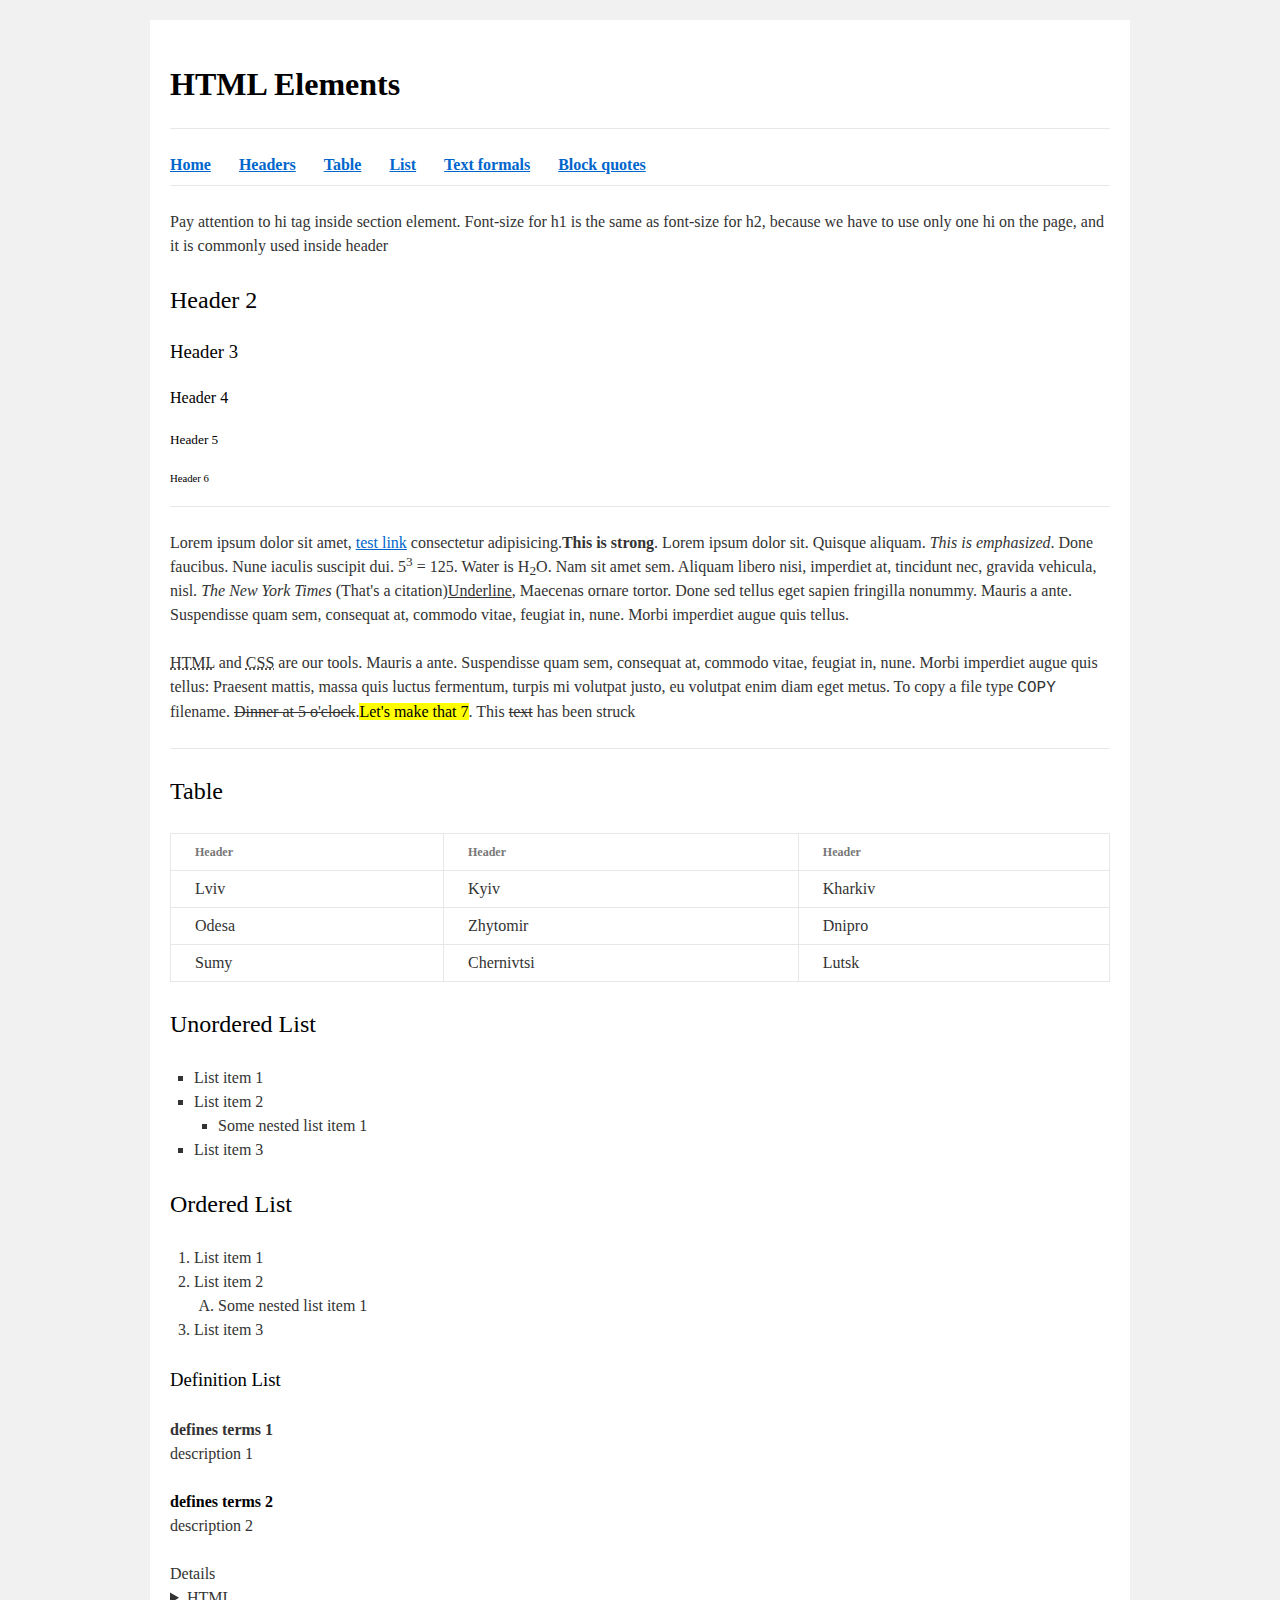
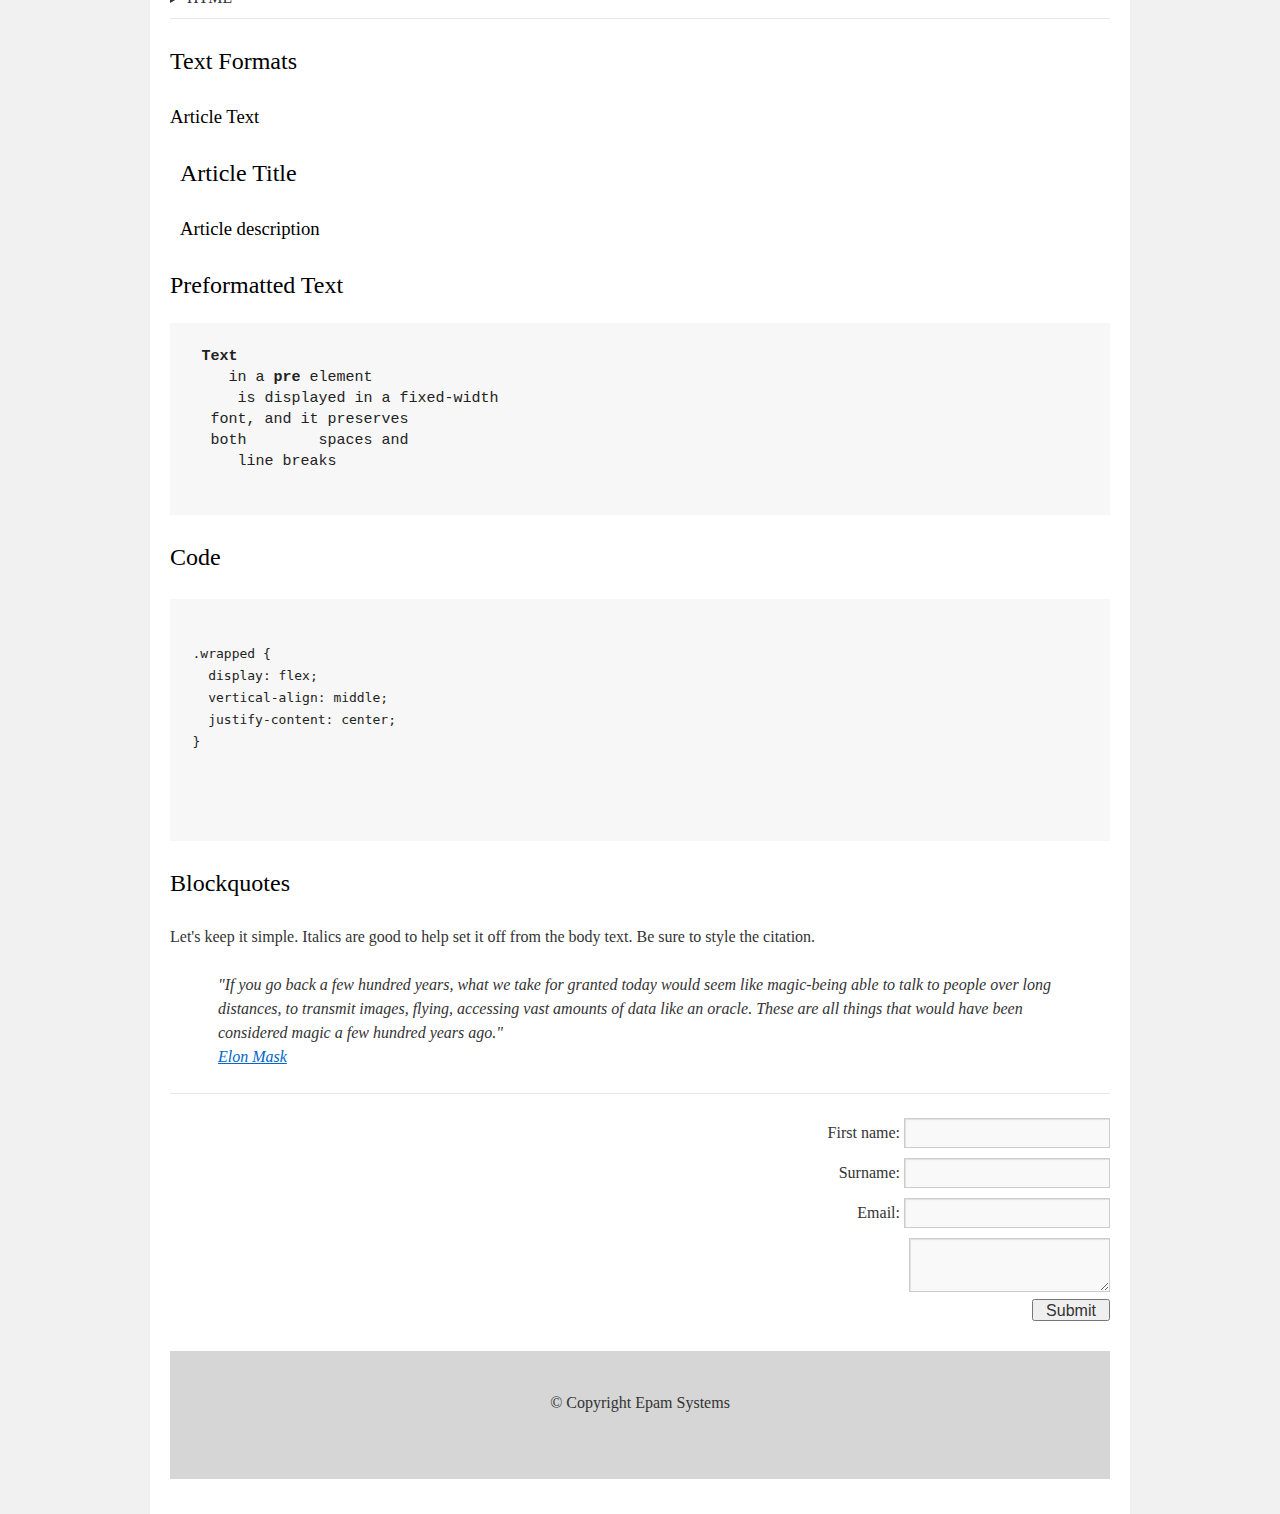
<file: homework/index.html>
<!DOCTYPE html>
<html lang="en">

<head>
  <meta charset="utf-8">
  <title>HTML Basics</title>
  <link rel="stylesheet" href="style.css">
</head>

<body>
  <div id="wrapper">
    <div id="main">
      <div id="container">
        <div id="content" role="main">
          <main><h1><b>HTML Elements</b></h1></main>
          <hr>
          <a href="#"><b>Home</b></a>  &nbsp;  &nbsp;  &nbsp;  <a href="#"><b>Headers</b></a> &nbsp;  &nbsp;  &nbsp; <a href="#"><b>Table</b></a> &nbsp;  &nbsp;  &nbsp; <a href="#"><b>List</b></a> &nbsp;  &nbsp;  &nbsp; <a href="#"><b>Text formals</b></a> &nbsp;  &nbsp;  &nbsp; <a href="#"><b>Block quotes</b></a>
          <hr>
          <p> Pay attention to hi tag inside section element. Font-size for h1 is the same as font-size for h2, because we have to use only one hi on the page, and it is commonly used inside header</p>
          <h2>Header 2</h2>
          <h3>Header 3</h3>
          <h4>Header 4</h4>
          <h5>Header 5</h5>
          <h6>Header 6</h6>
          <hr>
          <p>Lorem ipsum dolor sit amet, <a href="#">test link</a> consectetur adipisicing.<strong>This is strong</strong>. Lorem ipsum dolor sit. Quisque aliquam.<em> This is
            emphasized</em>. Done faucibus. Nune iaculis suscipit dui. 5<sup>3</sup> = 125. Water is H<sub>2</sub>O. Nam sit amet sem. Aliquam libero nisi, imperdiet at,
            tincidunt nec, gravida vehicula, nisl. <cite>The New York Times</cite> (That's a citation)<u>Underline</u>, Maecenas ornare tortor. Done sed tellus eget sapien fringilla nonummy. Mauris a ante. Suspendisse quam sem, consequat at, commodo vitae, feugiat in, nune. Morbi imperdiet augue quis tellus.</p>
          <p><abbr title="whatever">HTML</abbr> and <abbr title="whatever">CSS</abbr> are our tools. Mauris a ante. Suspendisse quam sem, consequat at, commodo vitae, feugiat in, nune. Morbi imperdiet augue quis tellus: Praesent mattis, massa quis luctus fermentum, turpis mi volutpat justo, eu volutpat enim diam eget metus. To copy a file type <samp>COPY</samp> filename. <s>Dinner at 5 o'clock</s>.<mark>Let's make that 7</mark>. This <s>text</s> has been struck </p>
          <hr>
          <p><h2>Table</h2></p>
          <table>
            <thread>
              <tr>
                <th>Header</th>
                <th>Header</th>
                <th>Header</th>
              </tr>
            </thread>
            <tr>
              <td>Lviv</td>
              <td>Kyiv</td>
              <td>Kharkiv</td>
            </tr>
            <tr>
              <td>Odesa</td>
              <td>Zhytomir</td>
              <td>Dnipro</td>
            </tr>
            <tr>
              <td>Sumy</td>
              <td>Chernivtsi</td>
              <td>Lutsk</td>
            </tr>
          </table>
          <p><h2>Unordered List</h2></p>
          <ul>
            <li>List item 1</li>
            <li>List item 2</li>
            <ul>
            <li>Some nested list item 1</li>
            </ul>
            <li>List item 3</li>
          </ul>
          <p><h2>Ordered List</h2></p>
          <ol>
            <li>List item 1</li>
            <li>List item 2</li>
            <ol type="A"><li>Some nested list item 1</li></ol>
            <li>List item 3</li>
          </ol>
          <p><h3>Definition List</h3></p>
          <dl>
          <b>defines terms 1</b>
            <p>description 1</p>
          <dt><b>defines terms 2</b></dt>
          <p>description 2</p>
          </dl>
          Details<details>bebebubu<summary>HTML</summary></details>
          <hr>
          <p><h2>Text Formats</h2></p>
          <p><h3>Article Text</h3></p>
          <article>
            <header>
              <h2>Article Title</h2>
            </header>
            <p><h3>Article description</h3></p>
          </article>
          <h2>Preformatted Text</h2>
          <pre>
 <b>Text</b>
    in a <b>pre</b> element
     is displayed in a fixed-width
  font, and it preserves
  both        spaces and
     line breaks
          </pre>
          </pre><p><h2>Code</h2></p>
          <pre>
          <p><code>.wrapped {<br>&nbsp;&nbsp;display: flex;<br>&nbsp;&nbsp;vertical-align: middle;<br>&nbsp;&nbsp;justify-content: center;<br>}</code></p>
          </pre>
          <p><h2>Blockquotes</h2></p>
          <p>Let's keep it simple. Italics are good to help set it off from the body text. Be sure to style the citation.</p>
          <blockquote>
            <p>"If you go back a few hundred years, what we take for granted today would seem like magic-being able to talk to people over long distances, to transmit images, flying, accessing vast amounts of data like an oracle. These are all things that would have been considered magic a few hundred years ago."<br><a href="#">Elon Mask</a></p>
          </blockquote>
          <hr>
          <form>
            <lable>First name:</lable>
            <input type="text" name="login"><br>
            <lable>Surname:</lable>
            <input type="text" name="login"><br>
            <lable>Email:</lable>
            <input type="text" name="login"><br>
            <textarea></textarea>
            <br>
            <input type="submit" value="Submit" style = "width: 78px; height:22px">
            </form>
          <footer><p>© Copyright Epam Systems</p></footer>
        </div>
      </div>
    </div>
  </div>
</body>

</html>
</file>
<file: homework/style.css>
html,body,div,span,applet,object,iframe,h1,h2,h3,h4,h5,h6,p,blockquote,pre,a,abbr,acronym,address,big,cite,code,del,dfn,em,font,img,ins,kbd,q,s,samp,small,strike,strong,sub,sup,tt,var,b,u,i,center,dl,dt,dd,ol,ul,li,fieldset,form,label,legend,table,caption,tbody,tfoot,thead,tr,th,td{background:transparent;border:0;margin:0;padding:0;vertical-align:baseline}body{line-height:1}h1,h2,h3,h4,h5,h6{clear:both;font-weight:normal}ol,ul{list-style:none}blockquote{quotes:none}blockquote:before,blockquote:after{content:'';content:none}del{text-decoration:line-through}table{border-collapse:collapse;border-spacing:0}a img{border:0}#container{float:left;margin:0 -240px 0 0;width:100%}#primary,#secondary{float:right;overflow:hidden;width:220px}#secondary{clear:right}#footer{clear:both;width:100%}.one-column #content{margin:0 auto;width:640px}.single-attachment #content{margin:0 auto;width:900px}body,input,textarea,.page-title span,.pingback a.url{font-family:Georgia,"Bitstream Charter",serif}h3#comments-title,h3#reply-title,#access .menu,#access div.menu ul,#cancel-comment-reply-link,.form-allowed-tags,#site-info,#site-title,#wp-calendar,.comment-meta,.comment-body tr th,.comment-body thead th,.entry-content label,.entry-content tr th,.entry-content thead th,.entry-meta,.entry-title,.entry-utility,#respond label,.navigation,.page-title,.pingback p,.reply,.widget-title,.wp-caption-text{font-family:"Helvetica Neue",Arial,Helvetica,"Nimbus Sans L",sans-serif}input[type="submit"]{font-family:"Helvetica Neue",Arial,Helvetica,"Nimbus Sans L",sans-serif}pre{font-family:"Courier 10 Pitch",Courier,monospace}code{font-family:Monaco,Consolas,"Andale Mono","DejaVu Sans Mono",monospace}#access .menu-header,div.menu,#colophon,#branding,#main,#wrapper{margin:0 auto;width:940px}#wrapper{background:#fff;margin-top:20px;padding:0 20px}#footer-widget-area{overflow:hidden}#footer-widget-area .widget-area{float:left;margin-right:20px;width:220px}#footer-widget-area #fourth{margin-right:0}#site-info{float:left;font-size:14px;font-weight:bold;width:700px}#site-generator{float:right;width:220px}body{background:#f1f1f1}body,input,textarea{color:#666;font-size:12px;line-height:18px}hr{background-color:#e7e7e7;border:0;clear:both;height:1px;margin-bottom:18px}p{margin-bottom:18px}ul{list-style:square;margin:0 0 18px 1.5em}ol{list-style:decimal;margin:0 0 18px 1.5em}ol ol{list-style:upper-alpha}ol ol ol{list-style:lower-roman}ol ol ol ol{list-style:lower-alpha}ul ul,ol ol,ul ol,ol ul{margin-bottom:0}dl{margin:0 0 24px 0}dt{font-weight:bold}dd{margin-bottom:18px}strong{font-weight:bold}cite,em,i{font-style:italic}big{font-size:131.25%}ins{background:#ffc;text-decoration:none}blockquote{font-style:italic;padding:0 3em}blockquote cite,blockquote em,blockquote i{font-style:normal}pre{background:#f7f7f7;color:#222;line-height:18px;margin-bottom:18px;overflow:auto;padding:1.5em}abbr,acronym{cursor:help}sup,sub{height:0;line-height:1;position:relative;vertical-align:baseline}sup{bottom:1ex}sub{top:.5ex}small{font-size:smaller}input{margin-bottom:10px}input[type="text"],input[type="password"],input[type="email"],input[type="url"],input[type="number"],textarea{background:#f9f9f9;border:1px solid #ccc;box-shadow:inset 1px 1px 1px rgba(0,0,0,0.1);-moz-box-shadow:inset 1px 1px 1px rgba(0,0,0,0.1);-webkit-box-shadow:inset 1px 1px 1px rgba(0,0,0,0.1);padding:2px}a:link{color:#06c}a:visited{color:#743399}a:active,a:hover{color:#ff4b33}.screen-reader-text{clip:rect(1px,1px,1px,1px);overflow:hidden;position:absolute !important;height:1px;width:1px}#header{padding:30px 0 0 0}#site-title{float:left;font-size:30px;line-height:36px;margin:0 0 18px 0;width:700px}#site-title a{color:#000;font-weight:bold;text-decoration:none}#site-description{color:#000;clear:right;float:right;font-style:italic;margin:15px 0 18px 0;opacity:.65;width:220px}#branding img{border-top:4px solid #000;border-bottom:1px solid #000;display:block;float:left}#access{background:#000;display:block;float:left;margin:0 auto;width:940px}#access .menu-header,div.menu{font-size:13px;margin-left:12px;width:928px}#access .menu-header ul,div.menu ul{list-style:none;margin:0}#access .menu-header li,div.menu li{float:left;position:relative}#access a{color:#aaa;display:block;line-height:38px;padding:0 10px;text-decoration:none}#access ul ul{box-shadow:0 3px 3px rgba(0,0,0,0.2);-moz-box-shadow:0 3px 3px rgba(0,0,0,0.2);-webkit-box-shadow:0 3px 3px rgba(0,0,0,0.2);display:none;position:absolute;top:38px;left:0;float:left;width:180px;z-index:99999}#access ul ul li{min-width:180px}#access ul ul ul{left:100%;top:0}#access ul ul a{background:#333;line-height:1em;padding:10px;width:160px;height:auto}#access li:hover>a,#access ul ul:hover>a{background:#333;color:#fff}#access ul li:hover>ul{display:block}#access ul li.current_page_item>a,#access ul li.current_page_ancestor>a,#access ul li.current-menu-ancestor>a,#access ul li.current-menu-item>a,#access ul li.current-menu-parent>a{color:#fff}* html #access ul li.current_page_item a,* html #access ul li.current_page_ancestor a,* html #access ul li.current-menu-ancestor a,* html #access ul li.current-menu-item a,* html #access ul li.current-menu-parent a,* html #access ul li a:hover{color:#fff}#main{clear:both;overflow:hidden;padding:40px 0 0 0}#content{margin-bottom:36px}#content,#content input,#content textarea{color:#333;font-size:16px;line-height:24px}#content p,#content ul,#content ol,#content dd,#content pre,#content hr{margin-bottom:24px}#content ul ul,#content ol ol,#content ul ol,#content ol ul{margin-bottom:0}#content pre,#content kbd,#content tt,#content var{font-size:15px;line-height:21px}#content code{font-size:13px}#content dt,#content th{color:#000}#content h1,#content h2,#content h3,#content h4,#content h5,#content h6{color:#000;line-height:1.5em;margin:0 0 20px 0}#content table{border:1px solid #e7e7e7;margin:0 -1px 24px 0;text-align:left;width:100%}#content tr th,#content thead th{color:#777;font-size:12px;font-weight:bold;line-height:18px;padding:9px 24px;border-right:1px solid #e7e7e7}#content tr td{border-top:1px solid #e7e7e7;padding:6px 24px;border-right:1px solid #e7e7e7}#content tr.odd td{background:#f2f7fc}.hentry{margin:0 0 48px 0}.home .sticky{background:#f2f7fc;border-top:4px solid #000;margin-left:-20px;margin-right:-20px;padding:18px 20px}.single .hentry{margin:0 0 36px 0}.page-title{color:#000;font-size:14px;font-weight:bold;margin:0 0 36px 0}.page-title span{color:#333;font-size:16px;font-style:italic;font-weight:normal}.page-title a:link,.page-title a:visited{color:#777;text-decoration:none}.page-title a:active,.page-title a:hover{color:#ff4b33}#content .entry-title{color:#000;font-size:21px;font-weight:bold;line-height:1.3em;margin-bottom:0}.entry-title a:link,.entry-title a:visited{color:#000;text-decoration:none}.entry-title a:active,.entry-title a:hover{color:#ff4b33}.entry-meta{color:#777;font-size:12px}.entry-meta abbr,.entry-utility abbr{border:0}.entry-meta abbr:hover,.entry-utility abbr:hover{border-bottom:1px dotted #666}.single-author .by-author{position:absolute !important;clip:rect(1px 1px 1px 1px);clip:rect(1px,1px,1px,1px)}.entry-content,.entry-summary{clear:both;padding:12px 0 0 0}.entry-content .more-link{white-space:nowrap}#content .entry-summary p:last-child{margin-bottom:12px}.entry-content fieldset{border:1px solid #e7e7e7;margin:0 0 24px 0;padding:24px}.entry-content fieldset legend{background:#fff;color:#000;font-weight:bold;padding:0 24px}.entry-content input{margin:0 0 24px 0}.entry-content input.file,.entry-content input.button{margin-right:24px}.entry-content label{color:#777;font-size:12px}.entry-content select{margin:0 0 24px 0}.entry-content sup,.entry-content sub{font-size:10px}.entry-content blockquote.left{float:left;margin-left:0;margin-right:24px;text-align:right;width:33%}.entry-content blockquote.right{float:right;margin-left:24px;margin-right:0;text-align:left;width:33%}.page-link{clear:both;color:#000;font-weight:bold;line-height:48px;word-spacing:.5em}.page-link a:link,.page-link a:visited{background:#f1f1f1;color:#333;font-weight:normal;padding:.5em .75em;text-decoration:none}.home .sticky .page-link a{background:#d9e8f7}.page-link a:active,.page-link a:hover{color:#ff4b33}body.page .edit-link{clear:both;display:block}#entry-author-info{background:#f2f7fc;border-top:4px solid #000;clear:both;font-size:14px;line-height:20px;margin:24px 0;overflow:hidden;padding:18px 20px}#entry-author-info #author-avatar{background:#fff;border:1px solid #e7e7e7;float:left;height:60px;margin:0 -104px 0 0;padding:11px}#entry-author-info #author-description{float:left;margin:0 0 0 104px}#entry-author-info h2{color:#000;font-size:100%;font-weight:bold;margin-bottom:0}.entry-utility{clear:both;color:#777;font-size:12px;line-height:18px}.entry-meta a,.entry-utility a{color:#777}.entry-meta a:hover,.entry-utility a:hover{color:#ff4b33}#content .video-player{padding:0}.format-standard .wp-video,.format-standard .wp-audio-shortcode,.format-audio .wp-audio-shortcode,.format-standard .video-player{margin-bottom:24px}.home #content .format-aside p,.home #content .category-asides p{font-size:14px;line-height:20px;margin-bottom:10px;margin-top:0}.format-gallery .size-thumbnail img,.category-gallery .size-thumbnail img{border:10px solid #f1f1f1;margin-bottom:0}.format-gallery .gallery-thumb,.category-gallery .gallery-thumb{float:left;margin-right:20px;margin-top:-4px}.home #content .format-gallery .entry-utility,.home #content .category-gallery .entry-utility{padding-top:4px}.attachment .entry-content .entry-caption{font-size:140%;margin-top:24px}.attachment .entry-content .nav-previous a:before{content:'\2190\00a0'}.attachment .entry-content .nav-next a:after{content:'\00a0\2192'}#content img.size-auto,#content img.size-full,#content img.size-large,#content img.size-medium,#content .entry-attachment img,#content .widget-container img{max-width:100%;height:auto}#ie8 #content img.size-auto,#ie8 #content img.size-full,#ie8 #content img.size-large,#ie8 #content img.size-medium,#ie8 #content .entry-attachment img{width:auto}.alignleft,img.alignleft{display:inline;float:left;margin-right:24px;margin-top:4px}.alignright,img.alignright{display:inline;float:right;margin-left:24px;margin-top:4px}.aligncenter,img.aligncenter{clear:both;display:block;margin-left:auto;margin-right:auto}img.alignleft,img.alignright,img.aligncenter{margin-bottom:12px}.wp-caption{background:#f1f1f1;line-height:18px;margin-bottom:20px;max-width:100%;padding:4px;text-align:center}.wp-caption img{margin:5px 5px 0;max-width:622px}.wp-caption p.wp-caption-text{color:#777;font-size:12px;margin:5px}.wp-smiley{margin:0}.gallery{margin:0 auto 18px}.gallery .gallery-item{float:left;margin-top:0;text-align:center}.gallery-columns-1 .gallery-item{width:100%}.gallery-columns-2 .gallery-item{width:50%}.gallery-columns-3 .gallery-item{width:33%}.gallery-columns-4 .gallery-item{width:25%}.gallery-columns-5 .gallery-item{width:20%}.gallery-columns-6 .gallery-item{width:16%}.gallery-columns-7 .gallery-item{width:14%}.gallery-columns-8 .gallery-item{width:12%}.gallery-columns-9 .gallery-item{width:11%}.gallery-columns-1 img{max-width:620px}.gallery-columns-2 img{max-width:288px}.gallery-columns-3 img{max-width:177px}.gallery-columns-4 img{max-width:122px}.gallery-columns-5 img{max-width:88px}.gallery-columns-6 img{max-width:66px}.gallery-columns-7 img{max-width:50px}.gallery-columns-8 img{max-width:39px}.gallery-columns-9 img{max-width:29px}.gallery-item img{height:auto}.gallery-columns-2 .attachment-medium{max-width:92%;height:auto}.gallery-columns-4 .attachment-thumbnail{max-width:84%;height:auto}.gallery .gallery-caption{color:#777;font-size:12px;margin:0 0 12px}.gallery dl{margin:0}.gallery img{border:10px solid #f1f1f1}.gallery br+br{display:none}#content .entry-attachment img{display:block;margin:0 auto}.navigation{color:#777;font-size:12px;line-height:18px;overflow:hidden}.navigation a:link,.navigation a:visited{color:#777;text-decoration:none}.navigation a:active,.navigation a:hover{color:#ff4b33}.nav-previous{float:left;width:50%}.nav-next{float:right;text-align:right;width:50%}#nav-above{margin:0 0 18px 0}#nav-above{display:none}.paged #nav-above,.single #nav-above{display:block}#nav-below{margin:-18px 0 0 0}#comments{clear:both}#comments .navigation{padding:0 0 18px 0}h3#comments-title,h3#reply-title{color:#000;font-size:20px;font-weight:bold;margin-bottom:0}h3#comments-title{padding:24px 0}.commentlist{list-style:none;margin:0}.commentlist li.comment{border-bottom:1px solid #e7e7e7;line-height:24px;margin:0 0 24px 0;padding:0 0 0 56px;position:relative}.commentlist li:last-child{border-bottom:0;margin-bottom:0}#comments .comment-body ul,#comments .comment-body ol{margin-bottom:18px}#comments .comment-body p:last-child{margin-bottom:6px}#comments .comment-body blockquote p:last-child{margin-bottom:24px}.commentlist ol{list-style:decimal}.commentlist .avatar{position:absolute;top:4px;left:0}.comment-author cite{color:#000;font-style:normal;font-weight:bold}.comment-author .says{font-style:italic}.comment-meta{font-size:12px;margin:0 0 18px 0}.comment-meta a:link,.comment-meta a:visited{color:#777;text-decoration:none}.comment-meta a:active,.comment-meta a:hover{color:#ff4b33}.commentlist .bypostauthor>div{background:#f2f7fc;border-top:4px solid #000;margin-bottom:10px;padding:10px 0 0 20px}.reply{font-size:12px;padding:0 0 24px 0}.reply a,a.comment-edit-link{color:#777}.reply a:hover,a.comment-edit-link:hover{color:#ff4b33}.commentlist .children{list-style:none;margin:0}.commentlist .children li{border:0;margin:0}.nopassword,.nocomments{display:none}#comments .pingback{border-bottom:1px solid #e7e7e7;margin-bottom:18px;padding-bottom:18px}.commentlist li.comment+li.pingback{margin-top:-6px}#comments .pingback p{color:#777;display:block;font-size:12px;line-height:18px;margin:0}#comments .pingback .url{font-size:13px;font-style:italic}input[type="submit"]{color:#333}form{text-align:right}input{width:200px}#respond{border-top:1px solid #e7e7e7;margin:24px 0;overflow:hidden;position:relative}#respond p{margin:0}#respond .comment-notes{margin-bottom:1em}.form-allowed-tags{line-height:1em}.children #respond{margin:0 48px 0 0}h3#reply-title{margin:18px 0}#comments-list #respond{margin:0 0 18px 0}#comments-list ul #respond{margin:0}#cancel-comment-reply-link{font-size:12px;font-weight:normal;line-height:18px}#respond .required{color:#ff4b33;font-weight:bold}#respond label{color:#777;font-size:12px}#respond input{margin:0 0 9px;width:98%}#respond textarea{width:98%}#respond .form-allowed-tags{color:#777;font-size:12px;line-height:18px}#respond .form-allowed-tags code{font-size:11px}#respond .form-submit{margin:12px 0}#respond .form-submit input{font-size:14px;width:auto}.widget-area ul{list-style:none;margin-left:0}.widget-area ul ul{list-style:square;margin-left:1.3em}.widget-area select{max-width:100%}.widget_search #s{width:60%}.widget_search label{display:none}.widget-container{word-wrap:break-word;-webkit-hyphens:auto;-moz-hyphens:auto;hyphens:auto;margin:0 0 18px 0}.widget-container .wp-caption img{margin:auto}.widget-container.widget_image .wp-caption{width:auto}.widget-container.widget_image .wp-caption img{margin-left:-8px}.widget-title{color:#222;font-size:14px;font-weight:bold}.widget-area a:link,.widget-area a:visited{text-decoration:none}.widget-area a:active,.widget-area a:hover{text-decoration:underline}.widget-area .entry-meta{font-size:11px}#wp_tag_cloud div{line-height:1.6em}#wp-calendar{width:100%}#wp-calendar caption{color:#222;font-size:14px;font-weight:bold;padding-bottom:4px;text-align:left}#wp-calendar thead{font-size:11px}#wp-calendar tbody{color:#aaa}#wp-calendar tbody td{background:#f5f5f5;border:1px solid #fff;padding:3px 0 2px;text-align:center}#wp-calendar tbody .pad{background:0}#wp-calendar tfoot #next{text-align:right}.widget_rss a.rsswidget{color:#000}.widget_rss a.rsswidget:hover{color:#ff4b33}.widget_rss .widget-title img{width:11px;height:11px}#main .widget-area ul{margin-left:0;padding:0 20px 0 0}#main .widget-area ul ul{border:0;margin-left:1.3em;padding:0}#main .widget-container.music-player ul{margin:0}#footer{margin-bottom:20px}#colophon{border-top:4px solid #000;margin-top:-4px;overflow:hidden;padding:18px 0}#site-info{font-weight:bold}#site-info a{color:#000;text-decoration:none}#site-generator{font-style:italic;position:relative}#site-generator a{background:url(images/wordpress.png) center left no-repeat;color:#666;display:inline-block;line-height:16px;padding-left:20px;text-decoration:none}#site-generator a:hover{text-decoration:underline}img#wpstats{display:block;margin:0 auto 10px}pre{-webkit-text-size-adjust:140%}code{-webkit-text-size-adjust:160%}#access,.entry-meta,.entry-utility,.navigation,.widget-area{-webkit-text-size-adjust:120%}#site-description{-webkit-text-size-adjust:none}@media print{body{background:none !important}#wrapper{clear:both !important;display:block !important;float:none !important;position:relative !important}#header{border-bottom:2pt solid #000;padding-bottom:18pt}#colophon{border-top:2pt solid #000}#site-title,#site-description{float:none;line-height:1.4em;margin:0;padding:0}#site-title{font-size:13pt}.entry-content{font-size:14pt;line-height:1.6em}.entry-title{font-size:21pt}#access,#branding img,#respond,.comment-edit-link,.edit-link,.navigation,.page-link,.widget-area{display:none !important}#container,#header,#footer{margin:0;width:100%}#content,.one-column #content{margin:24pt 0 0;width:100%}.wp-caption p{font-size:11pt}#site-info,#site-generator{float:none;width:auto}#colophon{width:auto}img#wpstats{display:none}#site-generator a{margin:0;padding:0}#entry-author-info{border:1px solid #e7e7e7}#main{display:inline}.home .sticky{border:0}}img{width:140px;vertical-align:middle;display:block;margin:0 auto;margin-left:calc(50% - 50px);margin-bottom:20px}nav>a{padding:10px;color:#0279c1}nav>a b:hover{color:#00527a}nav>a:visited{color:#0279c1}article{padding-left:10px}footer{margin-top:20px;padding:40px 20px;text-align:center;background:#3333}
</file>
